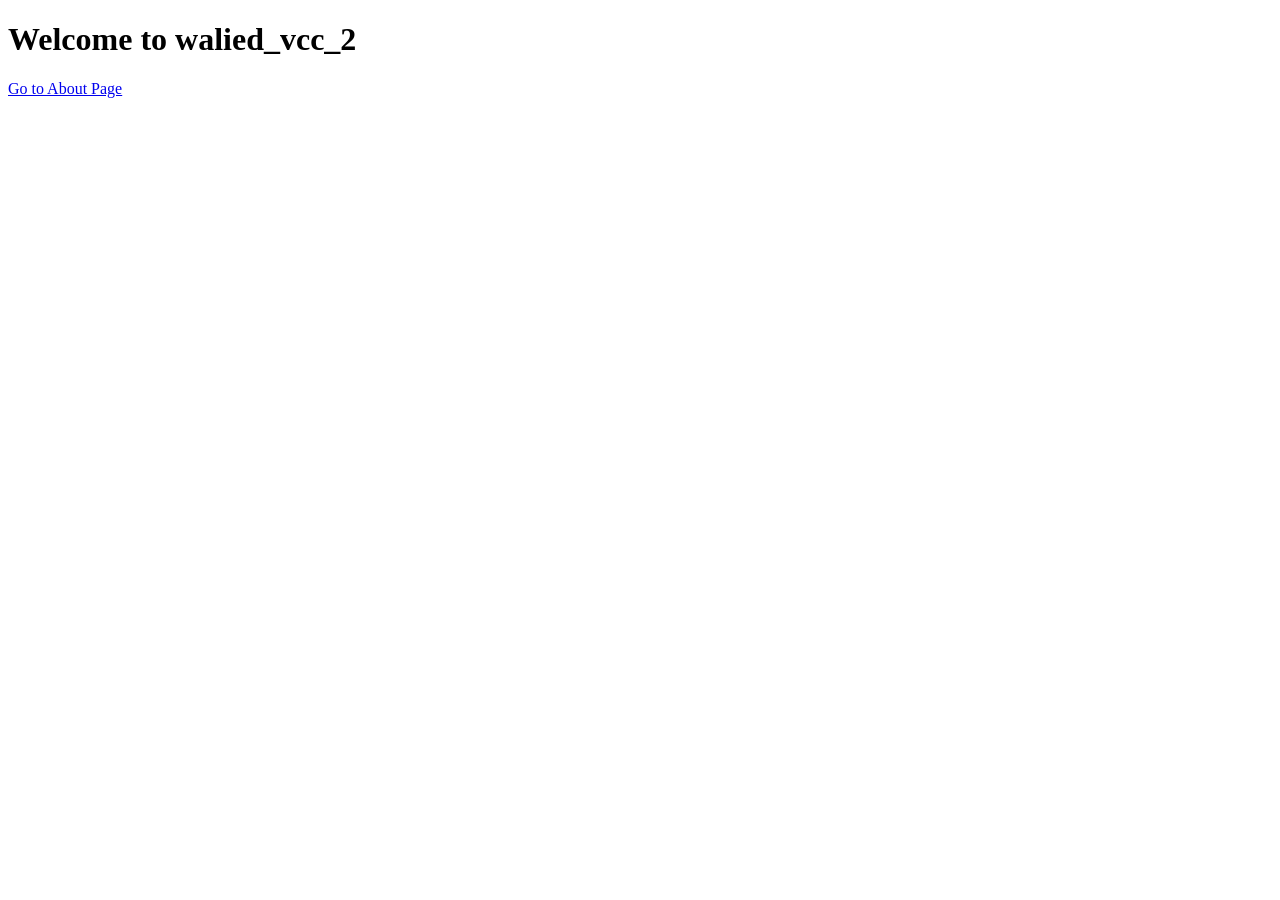
<file: index.html>
<!DOCTYPE html>
<html lang="en">
<head>
  <meta charset="UTF-8">
  <meta name="viewport" content="width=device-width, initial-scale=1.0">
  <title>Home</title>
</head>
<body>
  <h1>Welcome to walied_vcc_2</h1>
    <a href="about.html">Go to About Page</a>
  
</body>
</html>
</file>
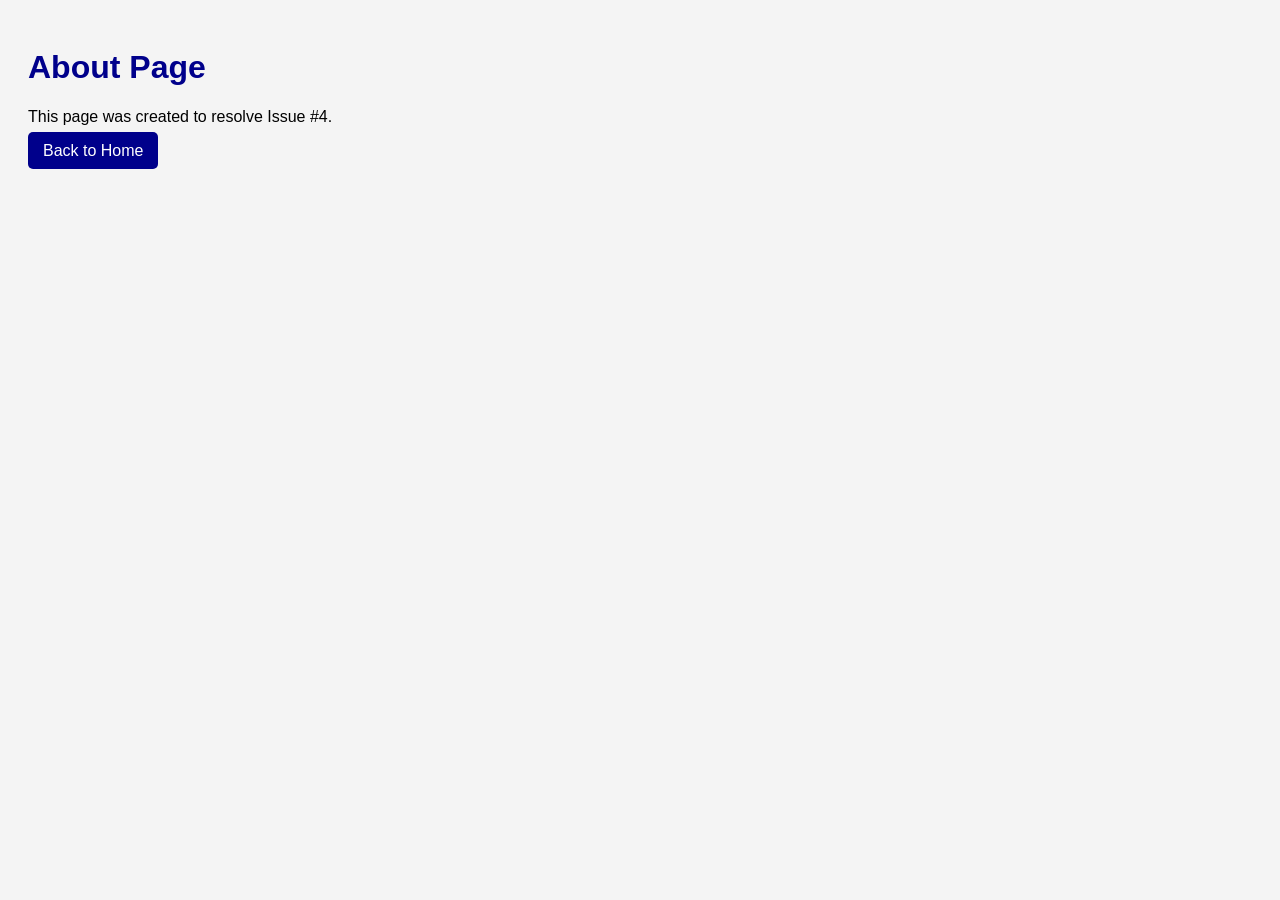
<file: about.html>
<!DOCTYPE html>
<html>
<head>
    <title>About</title>
    <link rel="stylesheet" href="styles.css">
</head>
<body>
    <h1>About Page</h1>
    <p>This page was created to resolve Issue #4.</p>
    <a href="index.html">Back to Home</a>
</body>
</html>
</file>
<file: styles.css>
body {
    font-family: Arial, sans-serif;
    background-color: #f4f4f4;
    padding: 20px;
}

h1 {
    color: darkblue;
}

a {
    text-decoration: none;
    background-color: darkblue;
    color: white;
    padding: 10px 15px;
    border-radius: 5px;
}

a:hover {
    background-color: navy;
}
</file>
